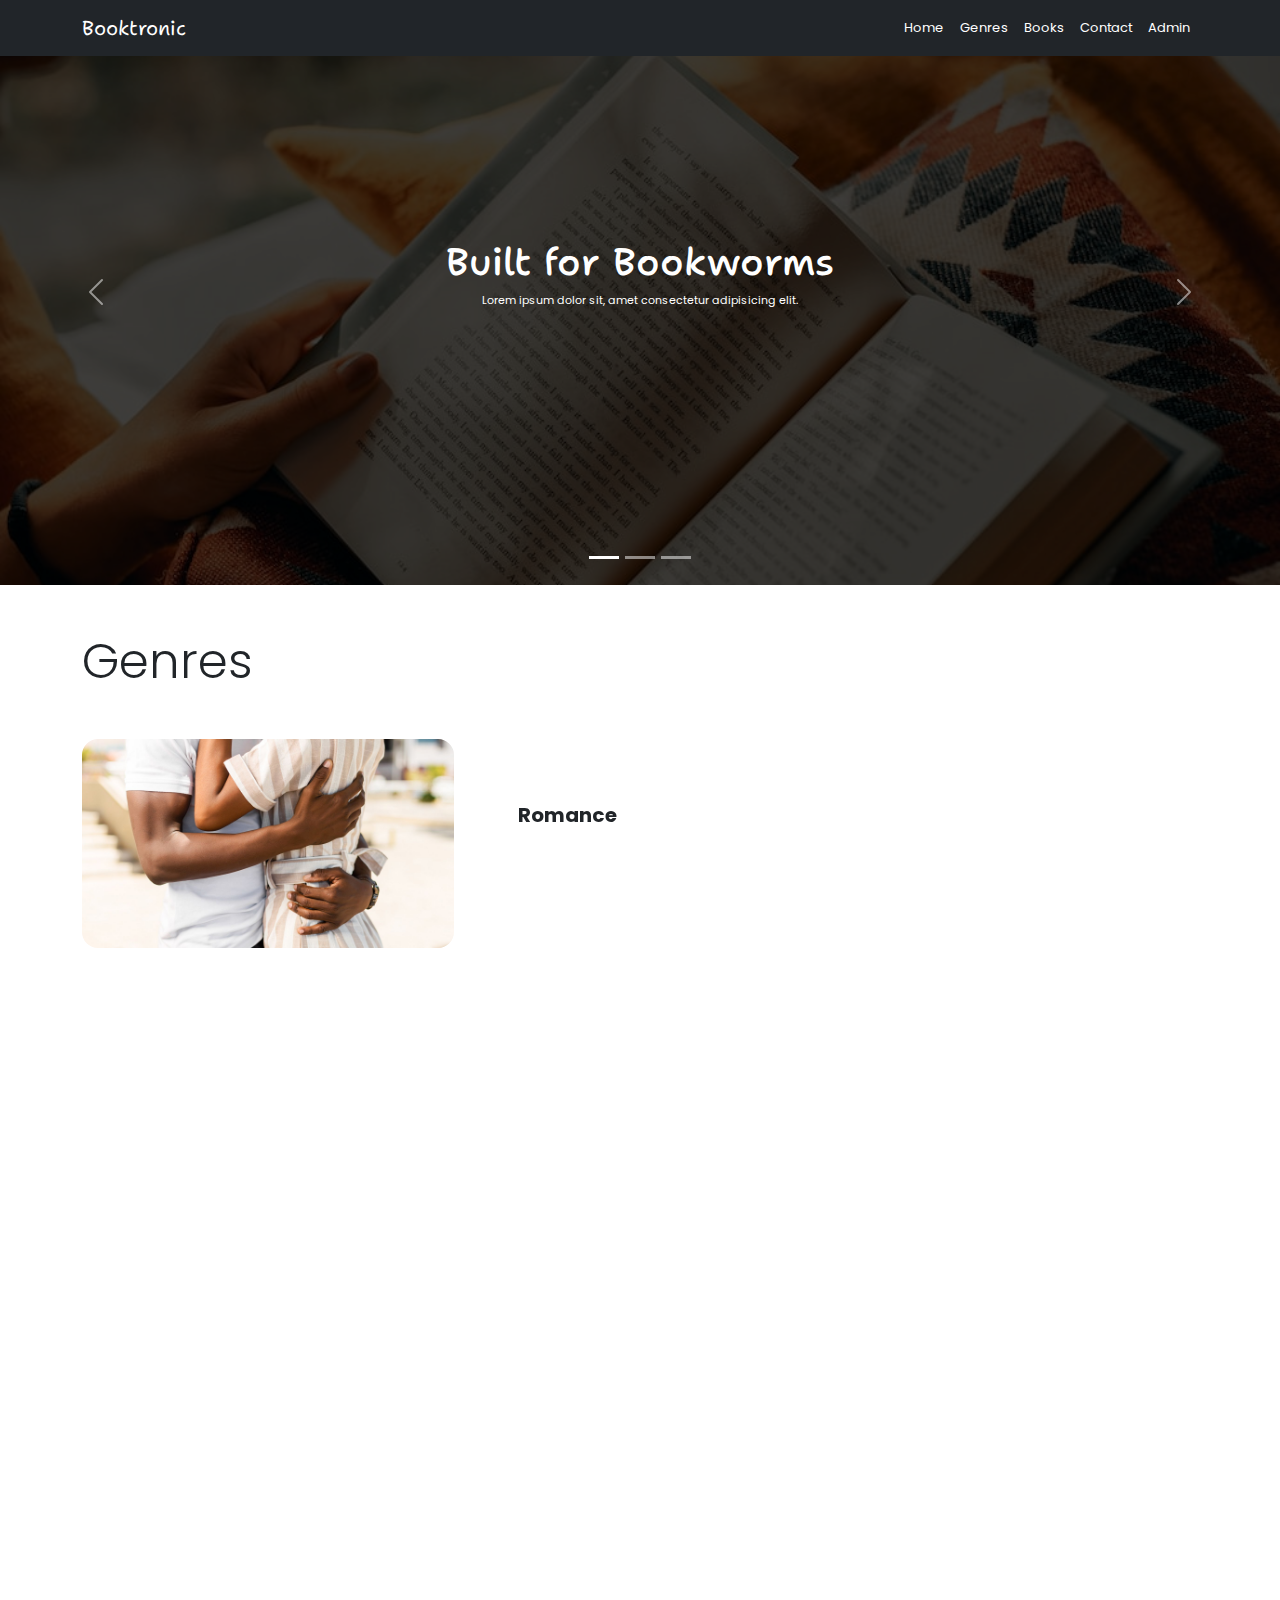
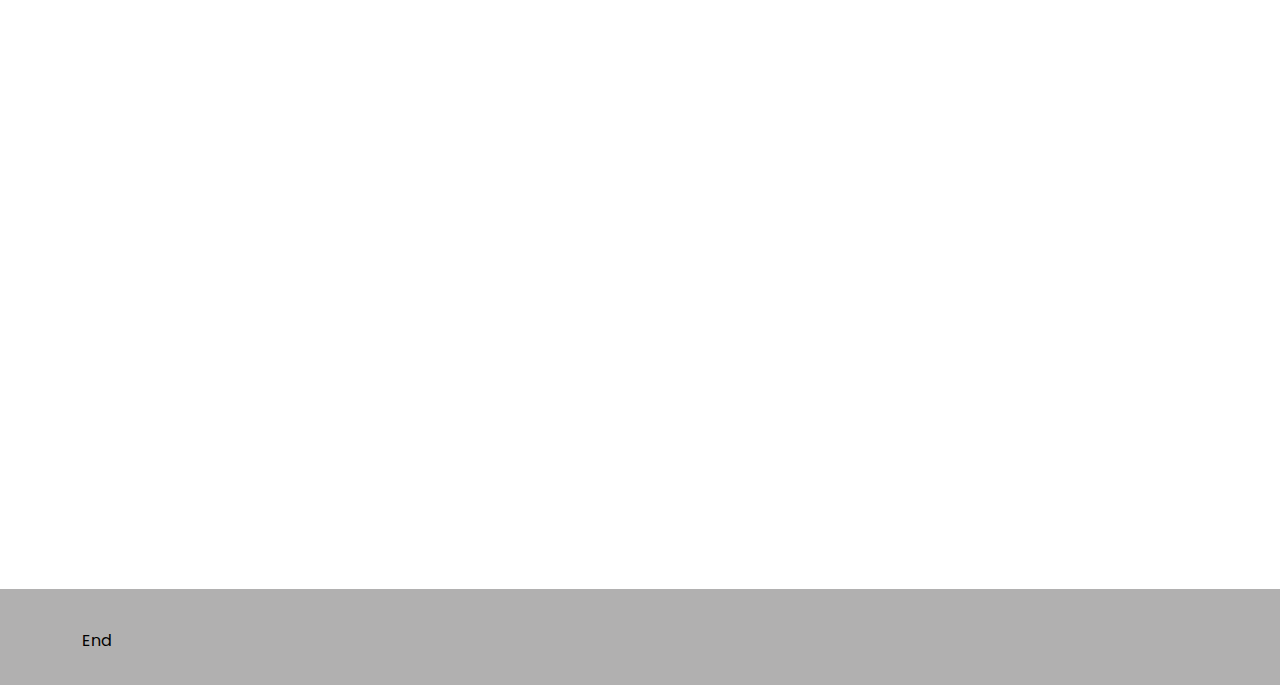
<file: index.html>
<!DOCTYPE html>
<html lang="en">
<head>
  <meta charset="UTF-8">
  <meta http-equiv="X-UA-Compatible" content="IE=edge">
  <meta name="viewport" content="width=device-width, initial-scale=1.0">
  <title>Booktronic</title>

  <link rel="stylesheet" href="https://cdnjs.cloudflare.com/ajax/libs/font-awesome/6.2.0/css/all.min.css" integrity="sha512-xh6O/CkQoPOWDdYTDqeRdPCVd1SpvCA9XXcUnZS2FmJNp1coAFzvtCN9BmamE+4aHK8yyUHUSCcJHgXloTyT2A==" crossorigin="anonymous" referrerpolicy="no-referrer" />
  <link rel="stylesheet" href="./assets/css/bootstrap.min.css">
  <link rel="stylesheet" href="./assets/css/style.css">
  <link rel="stylesheet" href="./assets/css/aos.css">

</head>
<body>
  
  <!-- NAV -->
  <nav class="navbar navbar-expand-lg bg-dark navbar-dark fixed-top">
    <div class="container">
      <a class="navbar-brand ms-lg-auto max-lg-auto" href="#home"><span class="title-brand">Booktronic</span></a>
      <button class="navbar-toggler" type="button" data-bs-toggle="collapse" data-bs-target="#navbarNav" aria-controls="navbarNav" aria-expanded="false" aria-label="Toggle navigation">
        <span class="navbar-toggler-icon"></span>
      </button>
      <div class="collapse navbar-collapse" id="navbarNav">
        <ul class="navbar-nav ms-auto">
          <li class="nav-item">
            <a class="nav-link active" aria-current="page" href="#home">Home</a>
          </li>
          <li class="nav-item">
            <a class="nav-link active" href="#genres">Genres</a>
          </li>
          <li class="nav-item">
            <a class="nav-link active" href="#books">Books</a>
          </li>
          <li class="nav-item">
            <a class="nav-link active" href="#contact">Contact</a>
          </li>
          <li class="nav-item">
            <a class="nav-link active" href="./auth/login.html">Admin</a>
          </li>
        </ul>
      </div>
    </div>
  </nav>
  <!-- NAV -->

  <div class="content-wrapper"> <!-- 2nd page -->

        <!-- LANDING PAGE -->
        <section id="home">
        <div id="carouselExampleCaptions" class="carousel slide">
          <div class="carousel-inner">
            <div class="carousel-indicators">
              <button type="button" data-bs-target="#carouselExampleCaptions" data-bs-slide-to="0" class="active" aria-current="true" aria-label="Slide 1"></button>
              <button type="button" data-bs-target="#carouselExampleCaptions" data-bs-slide-to="1" aria-label="Slide 2"></button>
              <button type="button" data-bs-target="#carouselExampleCaptions" data-bs-slide-to="2" aria-label="Slide 3"></button>
            </div>
            <div class="carousel-item active">
              <img src="./assets/images/r2.jpg" class="d-block w-100" alt="...">
              <div class="carousel-caption d-none d-md-block">
                <h5>Built for Bookworms</h5>
                <p>Lorem ipsum dolor sit, amet consectetur adipisicing elit.</p>
              </div>
            </div>
            <div class="carousel-item">
              <img src="./assets/images/r1.jpg" class="d-block w-100" alt="...">
              <div class="carousel-caption d-none d-md-block">
                <h5>Books and Labels</h5>
                <p>Lorem ipsum dolor sit, amet consectetur adipisicing elit.</p>
              </div>
            </div>
            <div class="carousel-item">
              <img src="./assets/images/r3.jpg" class="d-block w-100" alt="...">
              <div class="carousel-caption d-none d-md-block">
                <h5>Special Cases</h5>
                <p>Lorem ipsum dolor sit, amet consectetur adipisicing elit.</p>
              </div>
            </div>
          </div>
          <button class="carousel-control-prev" type="button" data-bs-target="#carouselExampleCaptions" data-bs-slide="prev">
            <span class="carousel-control-prev-icon" aria-hidden="true"></span>
            <span class="visually-hidden">Previous</span>
          </button>
          <button class="carousel-control-next" type="button" data-bs-target="#carouselExampleCaptions" data-bs-slide="next">
            <span class="carousel-control-next-icon" aria-hidden="true"></span>
            <span class="visually-hidden">Next</span>
          </button>
        </div>
      </section>
        <!-- LANDING PAGE -->
  
      <!-- 2nd page -->
      <section id="genres" class="">
        <div class="container">

          <div class="pb-4 mt-5 mb-3" data-aos="fade-up" data-aos-delay="10">
            <div class="col-lg-8">
              <h1 class="display-5">Genres</h1>
            </div>
          </div>

        
          <div class="card border-0">
            <div class="row g-0">
                <div class="col-md-4">
                        <img src="./assets/images/romance.jpg" alt="..." class="img-fluid rounded-4" data-aos="flip-up" data-aos-delay="100">
                </div>
                <div class="col-md-5">
                        <div class="card-body">
                          <h5 class="card-title fw-bold pt-5 px-5" data-aos="fade-left" data-aos-delay="300">Romance</h5>
                          <div class="btn-custom pt-3 px-5">
                            <a href="#" class="btn" data-aos="fade-left" data-aos-delay="500">Go to Romance</a>
                          </div>
                        </div>
                </div>
            </div>
          </div>

          <div class="card border-0 mt-5">
            <div class="row g-0">
                <div class="col-lg-8">
                        <div class="card-body">
                          <h5 class="card-title fw-bold text-end pt-5 px-5" data-aos="fade-right" data-aos-delay="300">Comedy</h5>
                          <div class="btn-custom pt-3 text-end px-5">
                            <a href="#" class="btn" data-aos="fade-right" data-aos-delay="500">Go to Comedy</a>
                          </div>
                        </div>
                </div>
                <div class="col-md-4">
                  <img src="./assets/images/comedy.png" alt="..." class="img-fluid rounded-4" data-aos="flip-down" data-aos-delay="100">
                </div>
            </div>
          </div>

          <div class="card border-0 mb-3 mt-5">
            <div class="row g-0">
                <div class="col-md-4">
                        <img src="./assets/images/romcom.jpg" alt="..." class="img-fluid rounded-4" data-aos="flip-up" data-aos-delay="100">
                </div>
                <div class="col-md-5">
                        <div class="card-body">
                          <h5 class="card-title fw-bold pt-5 px-5" data-aos="fade-left" data-aos-delay="300">Rom-Com</h5>
                          <div class="btn-custom pt-3 px-5">
                            <a href="#" class="btn" data-aos="fade-left" data-aos-delay="500">Go to Rom-Com</a>
                          </div>
                        </div>
                </div>
            </div>
          </div>

          <div class="card border-0 mt-5">
            <div class="row g-0">
                <div class="col-lg-8">
                        <div class="card-body">
                          <h5 class="card-title fw-bold text-end pt-5 px-5" data-aos="fade-right" data-aos-delay="300">Thriller</h5>
                          <div class="btn-custom pt-3 text-end px-5">
                            <a href="#" class="btn" data-aos="fade-right" data-aos-delay="500">Go to Thriller</a>
                          </div>
                        </div>
                </div>
                <div class="col-md-4">
                  <img src="./assets/images/thriller.jpg" alt="..." class="img-fluid rounded-4" data-aos="flip-down" data-aos-delay="100">
                </div>
            </div>
          </div>

          <div class="card border-0 mb-3 mt-5">
            <div class="row g-0">
                <div class="col-md-3">
                        <img src="./assets/images/horror.jpg" alt="..." class="img-fluid rounded-4" data-aos="flip-up" data-aos-delay="100">
                </div>
                <div class="col-md-5">
                        <div class="card-body">
                          <h5 class="card-title fw-bold pt-5 px-5" data-aos="fade-left" data-aos-delay="300">Horror</h5>
                          <div class="btn-custom pt-3 px-5">
                            <a href="#" class="btn" data-aos="fade-left" data-aos-delay="500">Go to Horror</a>
                          </div>
                        </div>
                </div>
            </div>
          </div>

          <div class="card border-0 mt-5 mb-5">
            <div class="row g-0">
                <div class="col-lg-8">
                        <div class="card-body">
                          <h5 class="card-title fw-bold text-end pt-5 px-5" data-aos="fade-right" data-aos-delay="300">Mystery</h5>
                          <div class="btn-custom pt-3 text-end px-5">
                            <a href="#" class="btn" data-aos="fade-right" data-aos-delay="500">Go to Mystery</a>
                          </div>
                        </div>
                </div>
                <div class="col-md-4">
                  <img src="./assets/images/mystery.jpg" alt="..." class="img-fluid rounded-4" data-aos="flip-down" data-aos-delay="100">
                </div>
            </div>
          </div>
            
        </div>
      </section>


        <section id="#contact">
          <footer class="footer py-lg-3">
            <div class="container">
              <div class="row justify-content-between">
                <div class="col-auto pt-4">
                  <p><a href="#home" class="foot-p">End</a></p>
                </div>
                <div class="col-auto pt-4">
                  <div class="social-icons">
                    <a href="https://www.facebook.com/altered.dominus" target="_blank"><i class="fa-brands fa-facebook"></i></a>
                    <a href="https://github.com/neros1c"><i class="fa-brands fa-github"></i></a>
                  </div>
                </div>
              </div>
            </div>
          </footer>
        </section>


  </div>



  <script src="./assets/js/bootstrap.bundle.min.js"></script>
  <script src="./assets/js/aos.js"></script>

  <script>
    AOS.init({

      offset: 120,
      duration: 1000,

    });
  </script>

  
</script>
</body>
</html>
</file>
<file: assets/css/style.css>
@import url('https://fonts.googleapis.com/css2?family=Poppins:wght@400;600&family=Shantell+Sans:ital,wght@1,600&display=swap');

/* 
font-family: 'Poppins', sans-serif;
font-family: 'Shantell Sans', cursive;
*/



/* * {
    margin: 0;
    padding: 0;
} */

body {
    font-family: 'Poppins', sans-serif;
}

/* NAV */
.title-brand {
    font-family: 'Shantell Sans', cursive;
}

.nav-link {
    font-size: small;
}
/* NAV */

/* LANDING PAGE */
.carousel-item {
    height: 45.7vw;
    
}

.carousel-caption {
    bottom: 240px;
    padding-left: 10%;
    padding-right: 10%;
}

.carousel-caption h5 {
    font-family: 'Shantell Sans', cursive;
    font-size: 38px;
}

.carousel-caption p {
    font-size: 11px;
}


.carousel-item::before {
    content: '';
    position: absolute;
    width: 100%;
    height: 100%;
    top: 0;
    left: 0;
    background: rgb(0, 0, 0);
    opacity: .7;
}
/* LANDING PAGE */


/* 2nd page */
.btn {
    font-size: small;
    border: 1px solid;
}

.btn:hover {
    color: rgb(245, 196, 106);
}
/* 2nd page */


.footer {
    background-color: rgb(177, 176, 176);
}


.foot-p {
    text-decoration: none;
    color: black;
}


/* icons */
.fa-brands {
    color: rgb(29, 29, 29);
}
</file>
